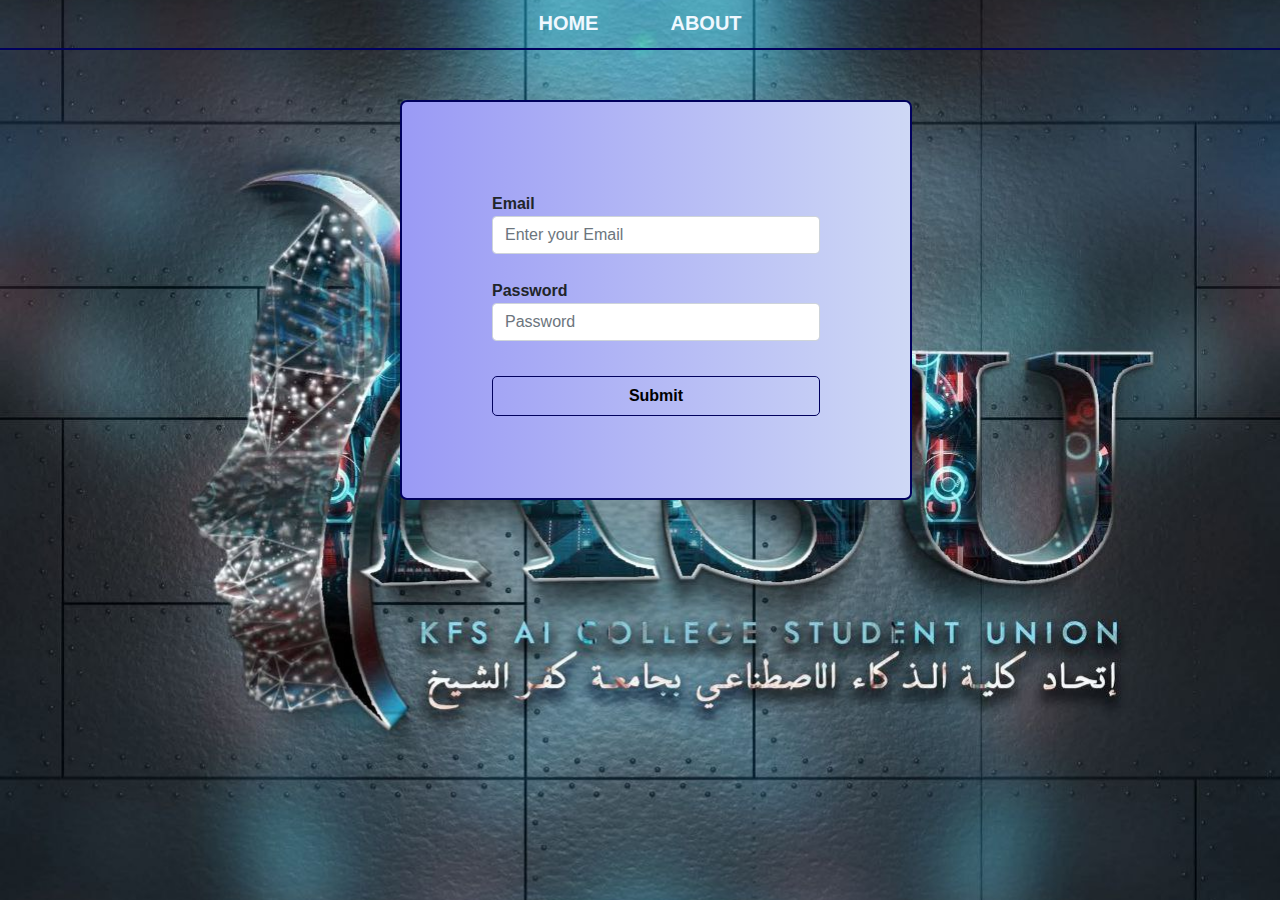
<file: sign.html>
<!DOCTYPE html>
<html lang="en">
<head>
    <meta charset="UTF-8">
    <meta name="viewport" content="width=device-width, initial-scale=1.0">
    <link rel="stylesheet" href="./FrameWorks/css/bootstrap.css">
    <link rel="stylesheet" href="./style.css">
    <title>اتحاد كليه الذكاء الاصطناعي بكفر الشيخ</title>
</head>
<body>

    <!-- ==================== Navbar & Form Signing ==================== -->
   <div class="parent">

        <!-- Navbar -->

        <ul class="nav nav-2 justify-content-center">
            <li class="nav-item section-2-nav">
                <a class="nav-link" href="./index.html">HOME</a>
            </li>

            </li>

            <li class="nav-item section-2-nav">
                <a class="nav-link" href="./about.html">ABOUT</a>
            </li>
            
        </ul>

        <!-- Navbar -->

        
        <!-- Section-2 Form Sign -->
        <div class="form-container">

            <div class="section-2"> 

                <form>

                    <div class="form-group">
                        <label for="email">Email</label>
                        <input class="form-control" type="email" id="email" placeholder="Enter your Email" required>
                    </div>


                    <div class="form-group">
                        <label for="password">Password</label>
                        <input class="form-control" type="password" id="password" placeholder="Password" required>
                    </div>

                    <button class="btn-form">Submit</button>

                </form>
            </div> 

        </div>
        <!-- Section-2 Form Sign -->

   </div>

   <!-- ==================== Navbar & Form Signing ==================== -->




   <script src="./script.js"></script>
    <script src="./FrameWorks/js/popper.min.js"></script>
    <script src="./FrameWorks/js/jquery-3.7.1.min.js"></script>
    <script src="./FrameWorks/js/bootstrap.js"></script>
</body>
</html>
</file>
<file: style.css>
body{
    height: 100vh;
    width: 100%;
    font-family: 'Segoe UI', Tahoma, Geneva, Verdana, sans-serif;
    font-weight: 700;
    
    
}

/* section-1 */

.navbar{
    padding-top: 0;
}

.nav{
    background-color: transparent;
    width: 100%;
    height: 50px;
}

.nav-link{
    color: aliceblue;
    font-size: 20px;
    font-weight: 700;
}

.nav-link:hover{
    color: bisque;
}


.content{
    display: flex;
    align-items: center;
    justify-content: space-between;
    margin-top: 30px;
}
h1{
    color: aliceblue;
    font-size: 30px;
    font-family: sans-serif;
    font-weight: 700;
    width: 600px;
    text-align: center;
    word-spacing: 2px;
    margin: 50px 400px;
   
   
}

  
.parent{
    background-image: url("./imgs/ASU.jpg");
    width: 100%;
    height: 100%;
    background-size: cover;
    background-position: center;
}

/* section-1 */



/* section-2 */
.section-2{
    width: 40%;
    height: 400px;
    background-image: linear-gradient(to right, #9a9af5, #ced8f5);
    padding: 90px;
    border: 2px solid #01015d;
    border-radius: 7px;
    margin: 50px 400px;
}

.section-2-nav{
    padding: 0 20px;
}

.nav-2{
    background-color: transparent;
    border-bottom: 2px solid #01015d;
}

.form-group{
    margin-bottom: 25px;
    
}

.btn-form{
    margin-top: 10px;
    border: none;
    background-color: transparent;
    width: 100%;
    height: 40px;
    border: 1px solid #01015d;
    border-radius: 5px;
    font-weight: 700;
}

.btn-form:hover{
    background-color: #01015d;
    color: aliceblue;
}

/* section-2 */

/* section-3 */
.section-3{
    width: 50%;
    margin: 10px 400px;
}

.section-3 .input-group .form-control{
    background-color: #bfbdbd;
    font-weight: 700;
    
}

.section-3 .input-group .input-group-text{
    background-color: #bfbdbd;
    font-weight: 700;
    
}

/* section-3 */



@media(max-width: 600px){
    h1{
        width: 400px;
        margin: 50px 80px;
    }

    .section-2{
        width: 70%;
        margin: 50px 100px;
    }

    .section-3{
        margin: 10px 80px;
    }
}
</file>
